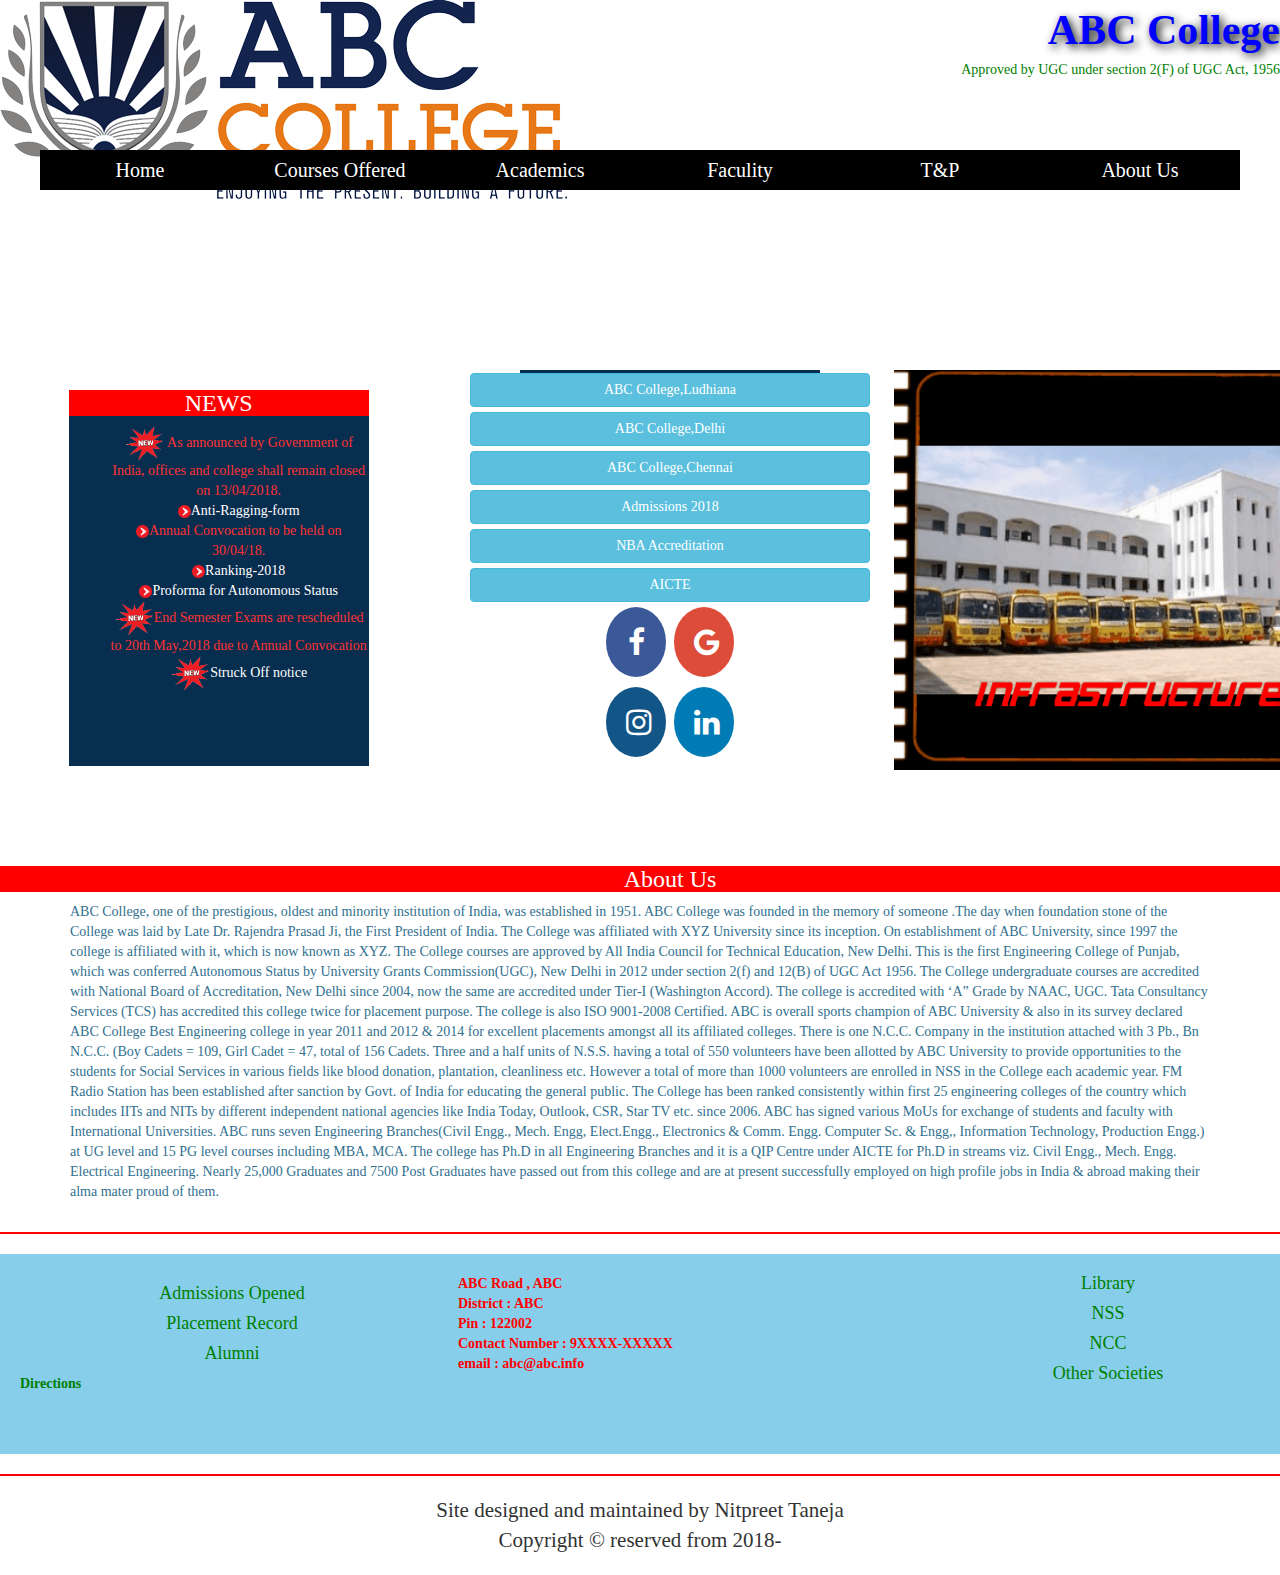
<file: 1607127/WT Project/index.html>
<html>
<head>
<link rel="stylesheet" href="https://cdnjs.cloudflare.com/ajax/libs/font-awesome/4.7.0/css/font-awesome.min.css">
<link rel="stylesheet" href="https://maxcdn.bootstrapcdn.com/bootstrap/3.3.7/css/bootstrap.min.css">
 <script src="https://ajax.googleapis.com/ajax/libs/jquery/3.3.1/jquery.min.js"></script>
 <script src="https://maxcdn.bootstrapcdn.com/bootstrap/3.3.7/js/bootstrap.min.js"></script> 
<link href='https://fonts.googleapis.com/css?family=Cinzel:700' rel='stylesheet' type='text/css'>

 <link rel="stylesheet" href="applied_css.css">
<title>
ABC College,ABC

</title>
</head>
<body>
<div id ="startOfPage">
<img src = "Logo.jpg" alt = "Logo of College" align = "left"> <br> <br> <br> <br>
<div class = "headiing" align = "right"><font color = "Blue">ABC College </font></div>
<div id = "approved" align = "right">Approved by UGC under section 2(F) of UGC Act, 1956 </div>

</div>
<!--<center-->
<div id = "abc" align = "center">
<ul>
<li> <a class = "active" href = "#">Home</a></li>

<li><a>Courses Offered</a>
<ul>
<li> <a href = "WT/engineering.html">BTech</a>
<!--<ul>
<li> <a href = "cse.html">CSE</a></li>
<li> <a href = "it.html">IT</a></li>
<li> <a href = "ece.html">ECE</a></li>
<li> <a href = "ee.html">EE</a></li>
<li> <a href = "me.html">Mechanical</a></li>
<li> <a href = "ce.html">Civil</a></li>
</ul> -->
 </li>
<li> <a href = "WT/bcom.html">BCom</a></li>
<li> <a href = "WT/phd.html">PHD</a></li>
<li> <a href = "WT/mtech.html">MTech</a></li>
<li> <a href = "WT/mba.html">MBA</a></li>

</ul>
</li>
<li> <a href = "http://localhost/1607127/login.php">Academics</a> </li>
<li> <a href = "faculity.html"> Faculity</a> </li>
<li> <a href = "tpcell.html">T&P</a></li>
<li> <a href = "#aboutUs">About Us </a> </li>

</ul>
</div>
<br> <br> <br> <br>
<!--</center-->
<br> <br> <br> <br><br> <br><br>

<div id = "middle_of_page" align = "center">

<div id = "news">
<div id = "newsHeading"> <h3>NEWS </h3> </div>
<div id = "newsContent">
<ol>
<li><img src = "new-gif.gif" height = "35px" width = "40px"> As announced by Government of India, offices and college shall remain closed on 13/04/2018. <br> </li>
<li><img src= "arrow.png"><a href = "antiragging.pdf">Anti-Ragging-form </a><br> </li>
<li><img src= "arrow.png">Annual Convocation to be held on 30/04/18.<br> </li>
<li><a href = "ranking.pdf"><img src= "arrow.png">Ranking-2018 </a> </li>
<li> <a href = "#"><img src= "arrow.png">Proforma for Autonomous Status </a></li>
<li><img src= "new-gif.gif" height = "35px" width = "40px">End Semester Exams are rescheduled to 20th May,2018 due to Annual Convocation</li>
<li><a href= ""><img src= "new-gif.gif" height = "35px" width = "40px">Struck Off notice</a> </li>
</ol>
</div>
</div>
<div id = "btns" align = "center">
<button type="button" class="btn btn-info btn-block"> <a href = "#">ABC College,Ludhiana</a></button>
<button type="button" class="btn btn-info btn-block"><a href = "#">ABC College,Delhi</a></button>
<button type="button" class="btn btn-info btn-block"><a href = "#">ABC College,Chennai</a></button>
<button type="button" class="btn btn-info btn-block"><a href= "#">Admissions 2018</a></button>
<button type="button" class="btn btn-info btn-block"><a href= "#">NBA Accreditation</a></button>
<button type="button" class="btn btn-info btn-block"><a href= "#">AICTE</a></button>
<a href="https://www.facebook.com/nitpreet.taneja.3" class="fa fa-facebook"></a>
<a href="#" class="fa fa-google"></a> <br>
<a href="https://www.instagram.com/nitpreet_taneja" class="fa fa-instagram"></a> 
<a href="#" class="fa fa-linkedin"></a>
</div>

<img src = "infrastructure.gif" height = "400px" width = "446px" id = "infra" align = "right">
</div>

<br> <br> <br> <br> 


<div id = "aboutUs"> <h3>About Us </h3> </div>
<div class = "container">

<p class="text-info">

ABC College, one of the prestigious, oldest and minority institution of India, was established in 1951. ABC College was founded in the memory of someone .The day when foundation stone of the College was laid by Late Dr. Rajendra Prasad Ji, the First President of India.
 
The College was affiliated with XYZ University since its inception. On establishment of ABC University, since 1997 the college is affiliated with it, which is now known as XYZ. The College courses are approved by All India Council for Technical Education, New Delhi. This is the first Engineering College of Punjab, which was conferred Autonomous Status by University Grants Commission(UGC), New Delhi in 2012 under section 2(f) and 12(B) of UGC Act 1956. The College undergraduate courses are accredited with National Board of Accreditation, New Delhi since 2004, now the same are accredited under Tier-I (Washington Accord). The college is accredited with ‘A” Grade by NAAC, UGC. Tata Consultancy Services (TCS) has accredited this college twice for placement purpose. The college is also ISO 9001-2008 Certified.

ABC is overall sports champion of ABC University & also in its survey declared ABC College Best Engineering college in year 2011 and 2012 & 2014 for excellent placements amongst all its affiliated colleges. There is one N.C.C. Company in the institution attached with 3 Pb., Bn N.C.C. (Boy Cadets = 109, Girl Cadet = 47, total of 156 Cadets. Three and a half units of N.S.S. having a total of 550 volunteers have been allotted by ABC University to provide opportunities to the students for Social Services in various fields like blood donation, plantation, cleanliness etc. However a total of more than 1000 volunteers are enrolled in NSS in the College each academic year. FM Radio Station has been established after sanction by Govt. of India for educating the general public.

The College has been ranked consistently within first 25 engineering colleges of the country which includes IITs and NITs by different independent national agencies like India Today, Outlook, CSR, Star TV etc. since 2006. ABC has signed various MoUs for exchange of students and faculty with International Universities.

ABC runs seven Engineering Branches(Civil Engg., Mech. Engg, Elect.Engg., Electronics & Comm. Engg. Computer Sc. & Engg,, Information Technology, Production Engg.) at UG level and 15 PG level courses including MBA, MCA. The college has Ph.D in all Engineering Branches and it is a QIP Centre under AICTE for Ph.D in streams viz. Civil Engg., Mech. Engg. Electrical Engineering. Nearly 25,000 Graduates and 7500 Post Graduates have passed out from this college and are at present successfully employed on high profile jobs in India & abroad making their alma mater proud of them.

</p>

</div>

<hr>
<div id = "endOfPage">
<!--span id = "endCenter"-->
<a href = "#"><h4>Admissions Opened </h4></a>
<a href = "#"><h4>Placement Record</h4></a>
<a href = "#"> <h4>Alumni</h4></a>
<!--/span-->
<b><a href = "https://www.google.co.in/maps/place/GNDEC+Auditorium/@30.8587921,75.8602746,20z/data=!4m5!3m4!1s0x391a828f65ed4ba5:0xead295a718c41a90!8m2!3d30.8589337!4d75.8606601">Directions </a> <br>
ABC Road , ABC <br>
District : ABC <br>
Pin : 122002 <br>
Contact Number : 9XXXX-XXXXX <br>
email : abc@abc.info <br>
</b>
<a href = "#"> <h4>Library</h4></a>
<a href = "#"> <h4>NSS</h4></a>
<a href = "#"> <h4>NCC</h4></a>
<a href = "#"> <h4>Other Societies</h4></a>
</div>
<hr>
<div id = "developers" class = "lead" align = "center">
Site designed and maintained by Nitpreet Taneja<br>
Copyright &copy reserved from 2018-<?php date("Y"); ?>
</div>
</body>
</html>
</file>
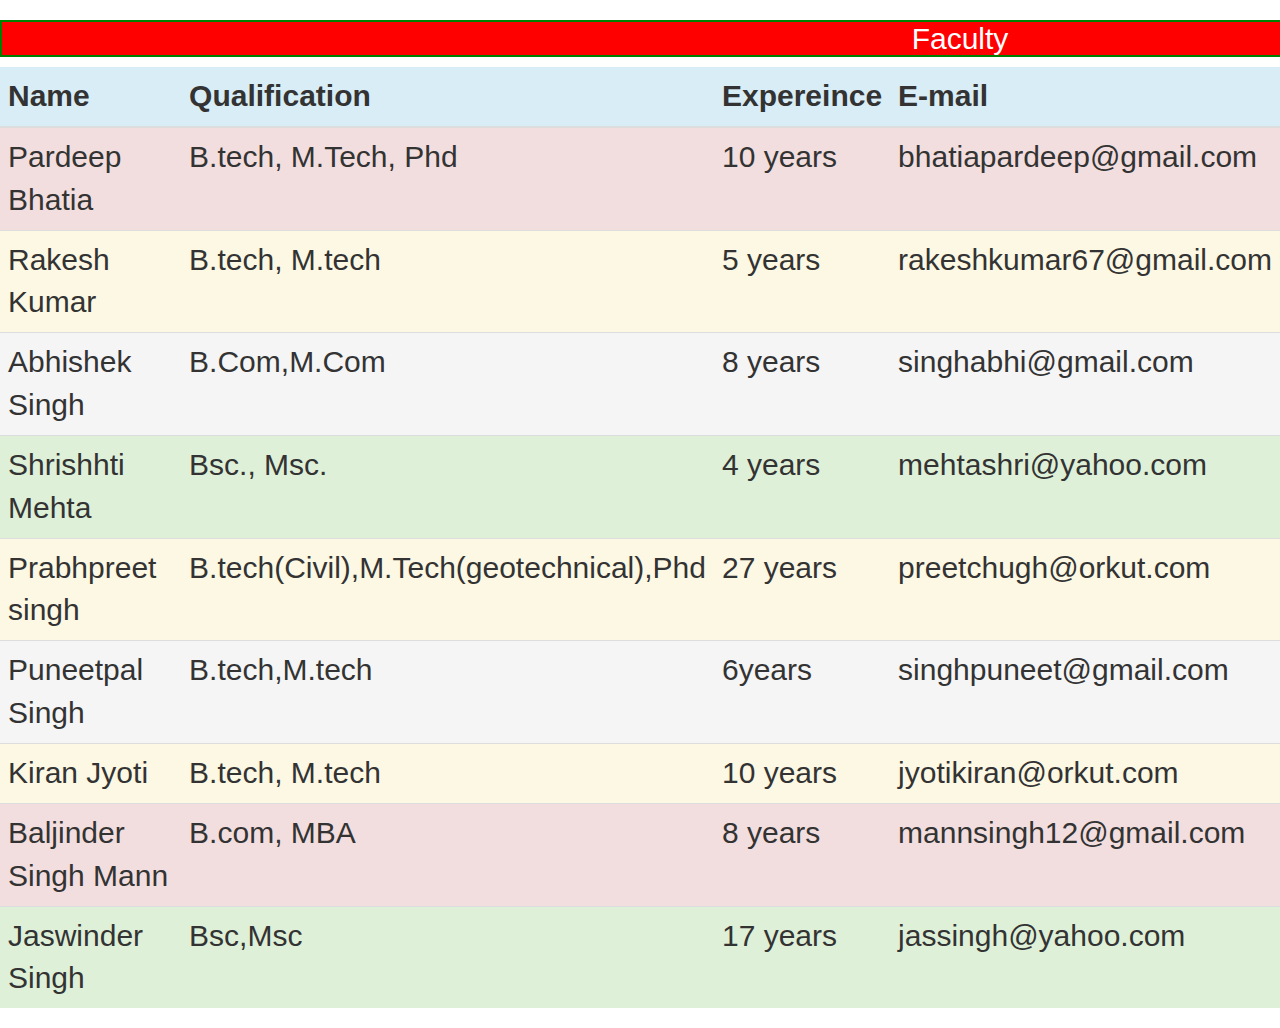
<file: 1607127/WT Project/faculity.html>
<!DOCTYPE html>
<html>
<head>
<link rel="stylesheet" href="https://maxcdn.bootstrapcdn.com/bootstrap/3.3.7/css/bootstrap.min.css">
 <script src="https://ajax.googleapis.com/ajax/libs/jquery/3.3.1/jquery.min.js"></script>
  <script src="https://maxcdn.bootstrapcdn.com/bootstrap/3.3.7/js/bootstrap.min.js"></script>

<style>
body{
    font-size : 3em;

}
#fac{
color : white;
background-color : red;
width : 1920px;
border : 2px solid green; 
text-align : center;
}
</style>
</head>
<body>

<h2 align = "center" id = "fac">Faculty</h2>

<table style="width:100%" class = "table">
<theaD>
  <tr class = "info">
    <th>Name</th>
    <th>Qualification</th> 
    <th>Expereince</th>
   <th>E-mail</th>
  </tr>
</thead>

<tbody>
  <tr class = "danger">
    <td>Pardeep Bhatia</td>
    <td>B.tech, M.Tech, Phd</td>
    <td>10 years</td>
   <td> bhatiapardeep@gmail.com</td>
  </tr>
  <tr class = "warning">
    <td>Rakesh  Kumar </td>
    <td>B.tech, M.tech</td>
    <td>5 years</td>
<td>rakeshkumar67@gmail.com</td> 
</tr>
  <tr class = "active">
    <td>Abhishek Singh</td>
    <td>B.Com,M.Com</td>
    <td>8 years</td>
<td> singhabhi@gmail.com</td>
  </tr>
<tr class = "success">
<td>Shrishhti Mehta </td>
<td>Bsc., Msc.</td>
<td>4 years</td>
<td>mehtashri@yahoo.com</td>
</tr>
<tr class = "warning">
<td> Prabhpreet singh</td>
<td> B.tech(Civil),M.Tech(geotechnical),Phd</td>
<td> 27 years</td>
<td>preetchugh@orkut.com</td>
</tr>
<tr class="active">
<td>Puneetpal Singh</td>
<td>B.tech,M.tech</td>
<td>6years</td>
<td>singhpuneet@gmail.com</td>
</tr>
<tr class="warning">
<td>Kiran Jyoti</td>
<td>B.tech, M.tech</td>
<td>10 years</td>
<td>jyotikiran@orkut.com</td>
</tr>
<tr class="danger">
<td>Baljinder Singh Mann</td>
<td>B.com, MBA</td>
<td>8 years</td>
<td>mannsingh12@gmail.com</td>
</tr>
<tr class = "success">
<td>Jaswinder Singh</td>
<td>Bsc,Msc</td>
<td>17 years</td>
<td>jassingh@yahoo.com</td>
</tr>
</tbody>
</table>

</body>
</html>
</file>
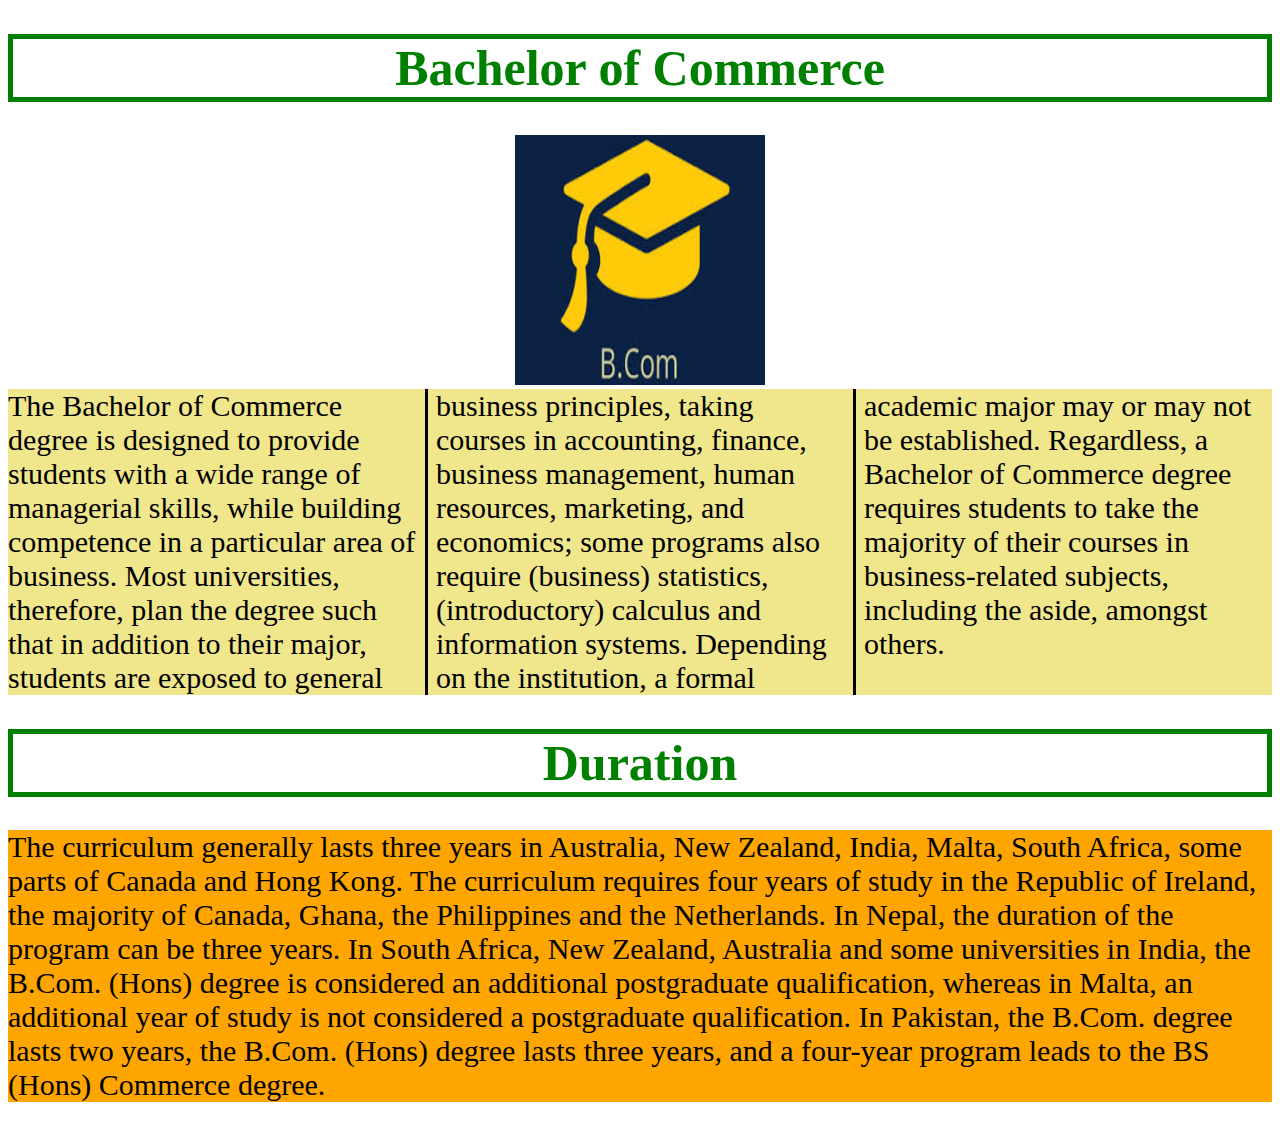
<file: 1607127/WT Project/WT/bcom.html>
<!DOCTYPE html>
<html>
<head>
<style>
.newspaper {
    column-count: 3;
    column-gap: 20px;
    column-rule-style: solid;
    font-size:30px;
    background-color: khaki;
    background-size: 250px 250px;
    background-repeat: no-repeat;
    background-position: center;    
}
p {
    font-size:30px;
    background-color: orange;
    background-size: 250px 250px;
    background-repeat: no-repeat;
    background-position: center;    
}
h1 {

    font-size:50px;
    color: green;
    text-align: center;
    border-style: solid;
    border-width: 5px;
}
</style>
</head>
<body>
<center>
<h1>Bachelor of Commerce</h1>
<img src="bcom.jpeg" width=250 height=250></center>
<div class="newspaper">
The Bachelor of Commerce degree is designed to provide students with a wide range of managerial skills, while building competence in a particular area of business. Most universities, therefore, plan the degree such that in addition to their major, students are exposed to general business principles, taking courses in accounting, finance, business management, human resources, marketing, and economics; some programs also require (business) statistics, (introductory) calculus and information systems. Depending on the institution, a formal academic major may or may not be established. Regardless, a Bachelor of Commerce degree requires students to take the majority of their courses in business-related subjects, including the aside, amongst others.
</div>
<h1>Duration</h1>
<p>The curriculum generally lasts three years in Australia, New Zealand, India, Malta, South Africa, some parts of Canada and Hong Kong. The curriculum requires four years of study in the Republic of Ireland, the majority of Canada, Ghana, the Philippines and the Netherlands. In Nepal, the duration of the program can be three years.
In South Africa, New Zealand, Australia and some universities in India, the B.Com. (Hons) degree is considered an additional postgraduate qualification, whereas in Malta, an additional year of study is not considered a postgraduate qualification. In Pakistan, the B.Com. degree lasts two years, the B.Com. (Hons) degree lasts three years, and a four-year program leads to the BS (Hons) Commerce degree.
</p>
</body>
</html>
</file>
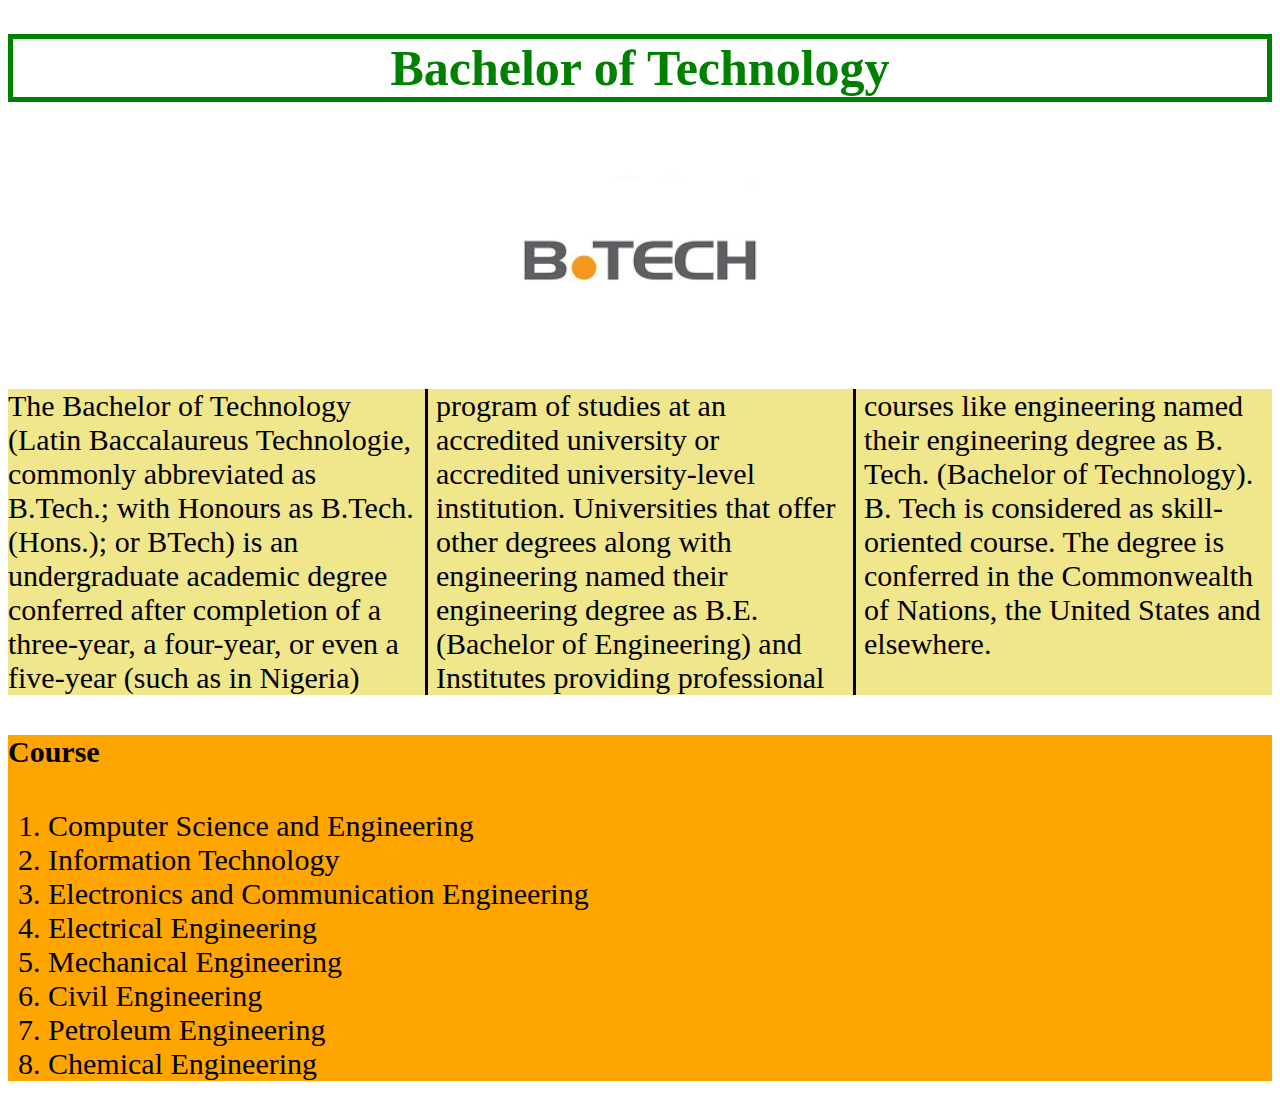
<file: 1607127/WT Project/WT/engineering.html>
<!DOCTYPE html>
<html>
<head>
<style>
.newspaper {
    column-count: 3;
    column-gap: 20px;
    column-rule-style: solid;
    font-size:30px;
    background-color: khaki;
    background-size: 250px 250px;
    background-repeat: no-repeat;
    background-position: center;    
}
#a {
    font-size:30px;
    background-color: orange;
    background-size: 250px 250px;
    background-repeat: no-repeat;
    background-position: center;    
}
h1 {
	font-size:50px;
    color: green;
    text-align: center;
    border-style: solid;
    border-width: 5px;
}
</style>
</head>
<body>
<center>
<h1>Bachelor of Technology</h1>
<img src="Btech.png" width=250 height=250></center>
<div class="newspaper">
The Bachelor of Technology (Latin Baccalaureus Technologie, commonly abbreviated as B.Tech.; with Honours as B.Tech. (Hons.); or BTech) is an undergraduate academic degree conferred after completion of a three-year, a four-year, or even a five-year (such as in Nigeria) program of studies at an accredited university or accredited university-level institution. Universities that offer other degrees along with engineering named their engineering degree as B.E. (Bachelor of Engineering) and Institutes providing professional courses like engineering named their engineering degree as B. Tech. (Bachelor of Technology). B. Tech is considered as skill-oriented course. The degree is conferred in the Commonwealth of Nations, the United States and elsewhere.
</div>
<div id="a"><h4>Course</h4>
<ol>
<li>Computer Science and Engineering</li>
<li>Information Technology</li>
<li>Electronics and Communication Engineering</li>
<li>Electrical Engineering</li>
<li>Mechanical Engineering</li>
<li>Civil Engineering</li>
<li>Petroleum Engineering</li>
<li>Chemical Engineering</li>
</ol></div>
</body>
</html>
</file>
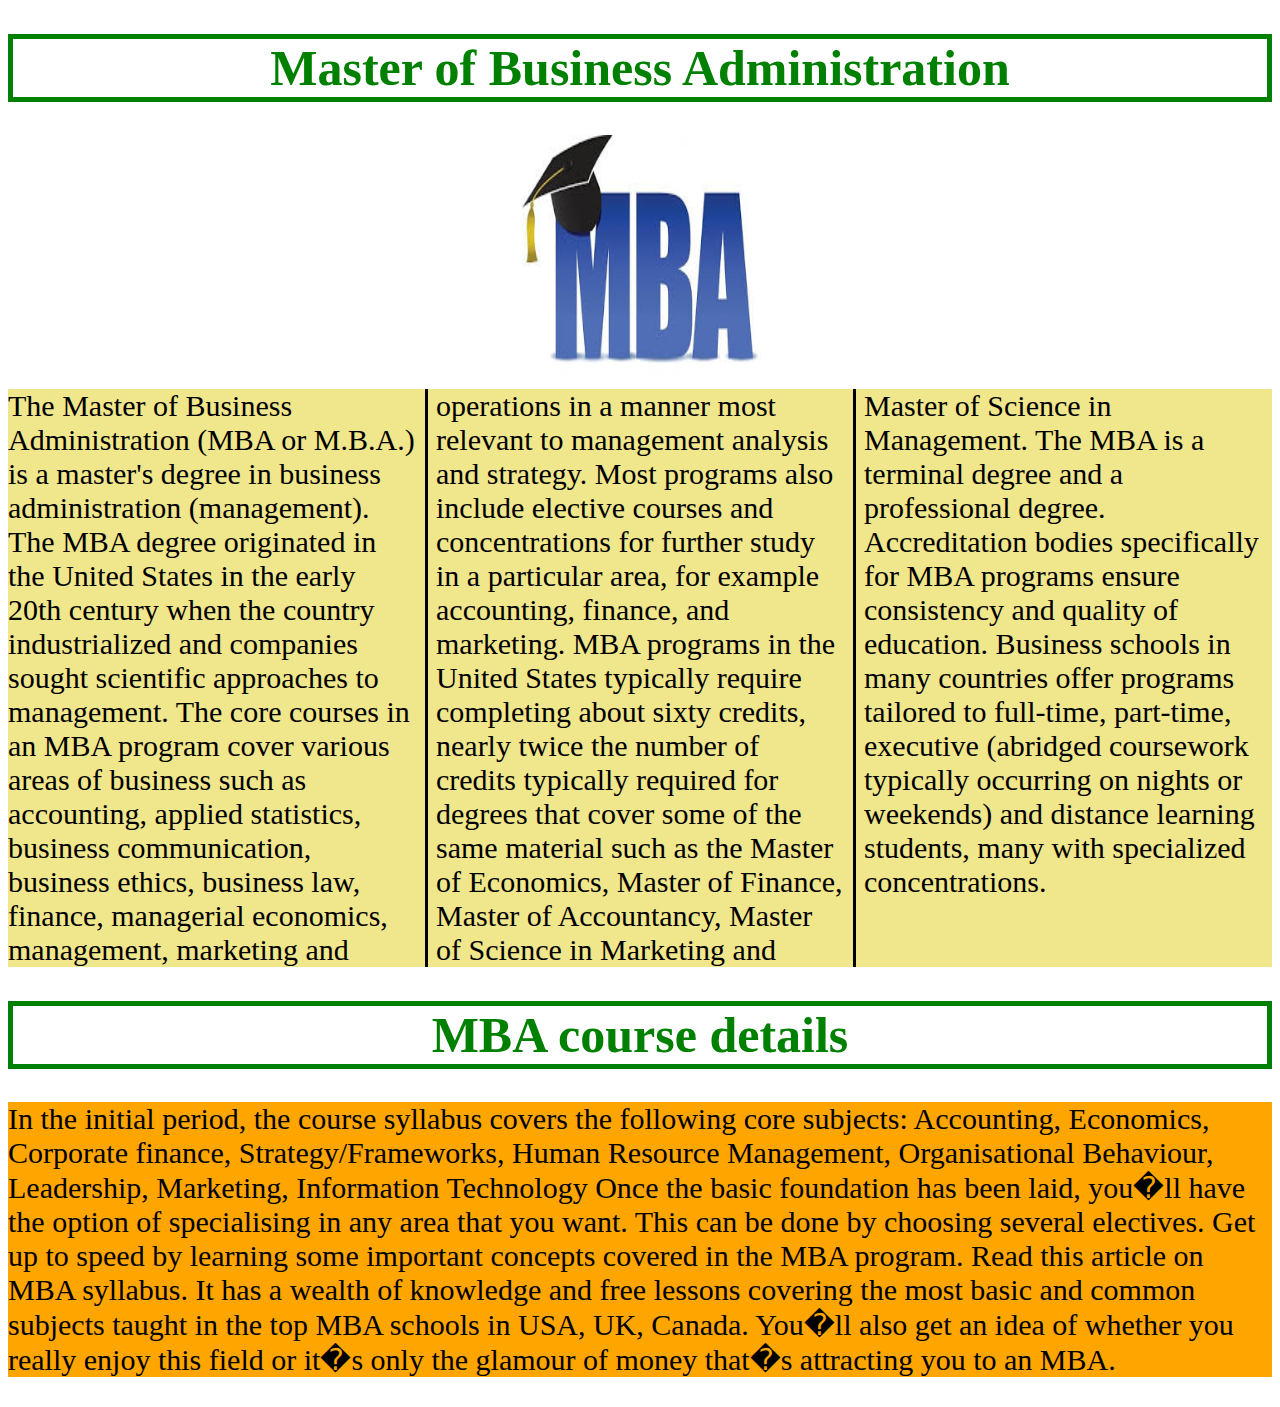
<file: 1607127/WT Project/WT/mba.html>
<!DOCTYPE html>
<html>
<head>
<style>
.newspaper {
    column-count: 3;
    column-gap: 20px;
    column-rule-style: solid;
    font-size:30px;
    background-color: khaki;
    background-size: 250px 250px;
    background-repeat: no-repeat;
    background-position: center;    
}
p {
    font-size:30px;
    background-color: orange;
    background-size: 250px 250px;
    background-repeat: no-repeat;
    background-position: center;    
}
h1 {

    font-size:50px;
    color: green;
    text-align: center;
    border-style: solid;
    border-width: 5px;
}
</style>
</head>
<body>
<center>
<h1>Master of Business Administration</h1>

<img src="mba.jpeg" width=250 height=250></center>
<div class="newspaper">
The Master of Business Administration (MBA or M.B.A.) is a master's degree in business administration (management). The MBA degree originated in the United States in the early 20th century when the country industrialized and companies sought scientific approaches to management. The core courses in an MBA program cover various areas of business such as accounting, applied statistics, business communication, business ethics, business law, finance, managerial economics, management, marketing and operations in a manner most relevant to management analysis and strategy.

Most programs also include elective courses and concentrations for further study in a particular area, for example accounting, finance, and marketing. MBA programs in the United States typically require completing about sixty credits, nearly twice the number of credits typically required for degrees that cover some of the same material such as the Master of Economics, Master of Finance, Master of Accountancy, Master of Science in Marketing and Master of Science in Management.

The MBA is a terminal degree and a professional degree. Accreditation bodies specifically for MBA programs ensure consistency and quality of education. Business schools in many countries offer programs tailored to full-time, part-time, executive (abridged coursework typically occurring on nights or weekends) and distance learning students, many with specialized concentrations.
</div>
<h1>MBA course details</h1>
<p>In the initial period, the course syllabus covers the following core subjects:

Accounting, Economics, Corporate finance, Strategy/Frameworks, Human Resource Management, Organisational Behaviour, Leadership, Marketing, Information Technology

Once the basic foundation has been laid, you�ll have the option of specialising in any area that you want. This can be done by choosing several electives.

Get up to speed by learning some important concepts covered in the MBA program. Read this article on MBA syllabus. It has a wealth of knowledge and free lessons covering the most basic and common subjects taught in the top MBA schools in USA, UK, Canada. You�ll also get an idea of whether you really enjoy this field or it�s only the glamour of money that�s attracting you to an MBA.
</p>
</body>
</html>
</file>
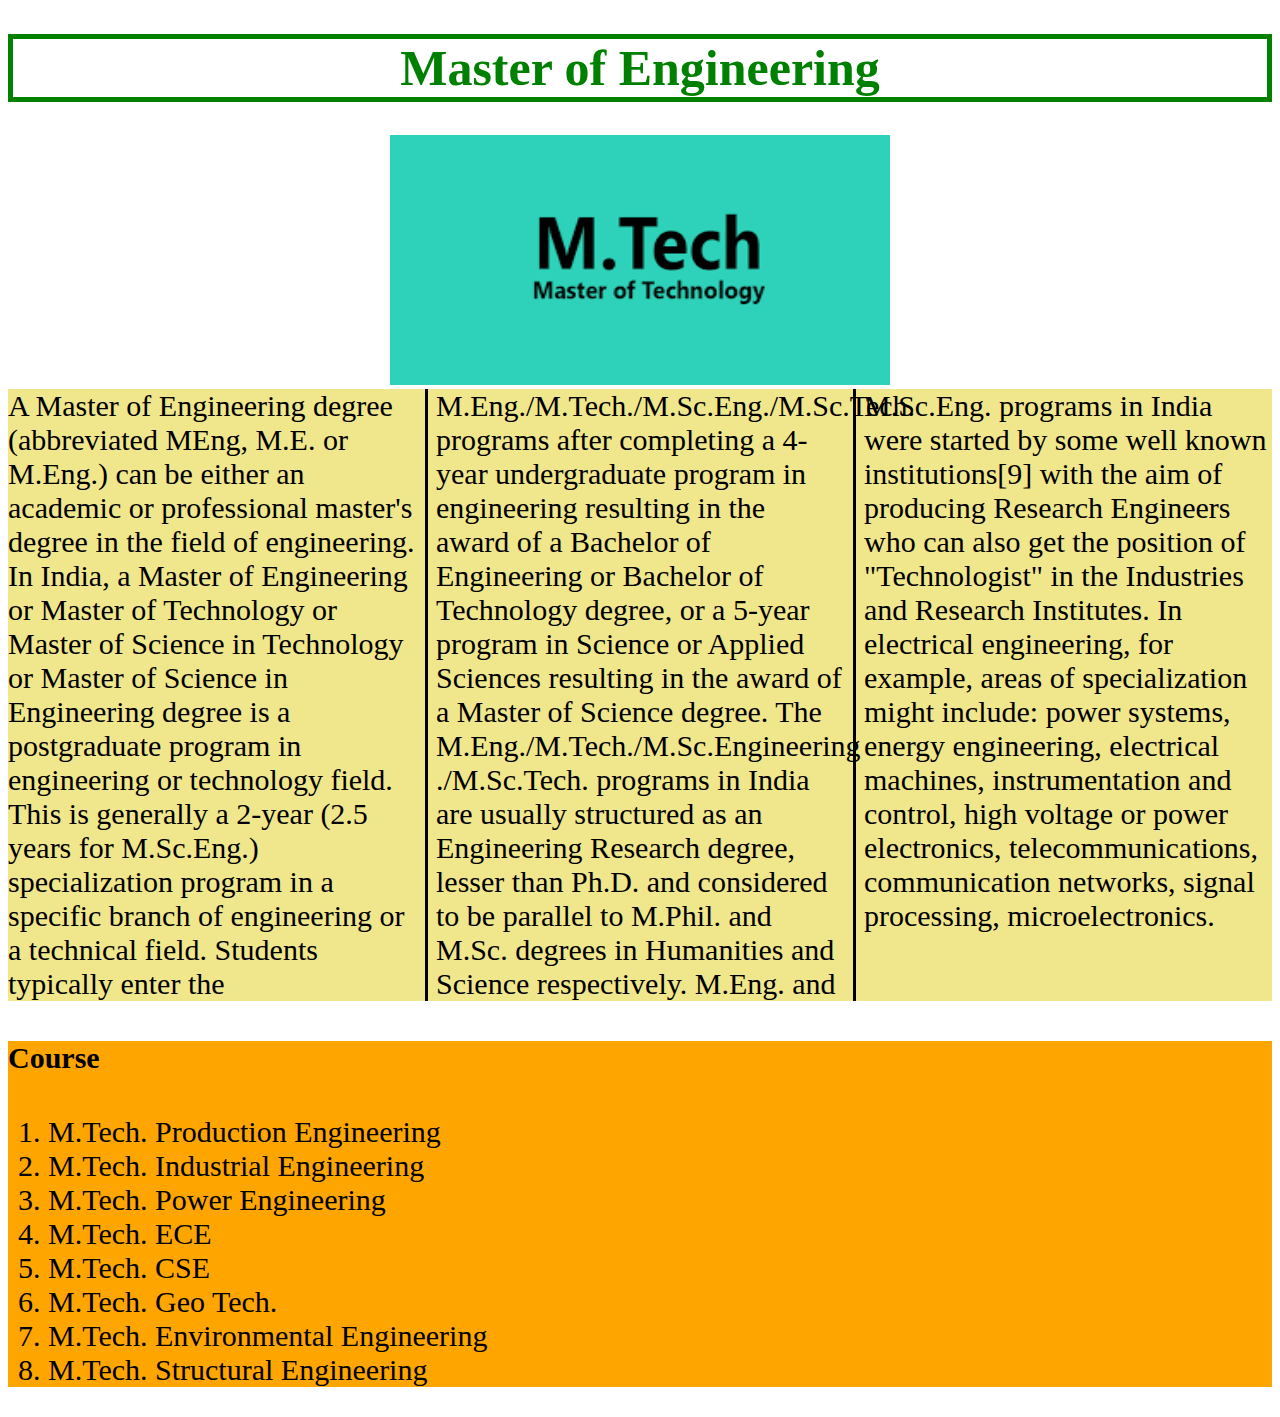
<file: 1607127/WT Project/WT/mtech.html>
<!DOCTYPE html>
<html>
<head>
<style>
.newspaper {
    column-count: 3;
    column-gap: 20px;
    column-rule-style: solid;
    font-size:30px;
    background-color: khaki;
    background-size: 250px 250px;
    background-repeat: no-repeat;
    background-position: center;    
}
#a {
    font-size:30px;
    background-color: orange;
    background-size: 250px 250px;
    background-repeat: no-repeat;
    background-position: center;    
}
h1 {

    font-size:50px;
    color: green;
    text-align: center;
    border-style: solid;
    border-width: 5px;
}
</style>
</head>
<body>
<center>
<h1>Master of Engineering</h1>
<img src="mtech.png" width=500 height=250></center>
<div class="newspaper">
A Master of Engineering degree (abbreviated MEng, M.E. or M.Eng.) can be either an academic or professional master's degree in the field of engineering.
In India, a Master of Engineering or Master of Technology or Master of Science in Technology or Master of Science in Engineering degree is a postgraduate program in engineering or technology field. This is generally a 2-year (2.5 years for M.Sc.Eng.) specialization program in a specific branch of engineering or a technical field. Students typically enter the M.Eng./M.Tech./M.Sc.Eng./M.Sc.Tech. programs after completing a 4-year undergraduate program in engineering resulting in the award of a Bachelor of Engineering or Bachelor of Technology degree, or a 5-year program in Science or Applied Sciences resulting in the award of a Master of Science degree.
The M.Eng./M.Tech./M.Sc.Engineering ./M.Sc.Tech. programs in India are usually structured as an Engineering Research degree, lesser than Ph.D. and considered to be parallel to M.Phil. and M.Sc. degrees in Humanities and Science respectively. M.Eng. and M.Sc.Eng. programs in India were started by some well known institutions[9] with the aim of producing Research Engineers who can also get the position of "Technologist" in the Industries and Research Institutes. In electrical engineering, for example, areas of specialization might include: power systems, energy engineering, electrical machines, instrumentation and control, high voltage or power electronics, telecommunications, communication networks, signal processing, microelectronics.
</div>
<div id="a"><h4>Course</h4>
<ol>
<li>M.Tech. Production Engineering</li>
<li>M.Tech. Industrial Engineering</li>
<li>M.Tech. Power Engineering</li>
<li>M.Tech. ECE </li>
<li>M.Tech. CSE</li>
<li>M.Tech. Geo Tech.</li>
<li>M.Tech. Environmental Engineering</li>
<li>M.Tech. Structural Engineering</li>
</ol></div>
</body>
</html>
</file>
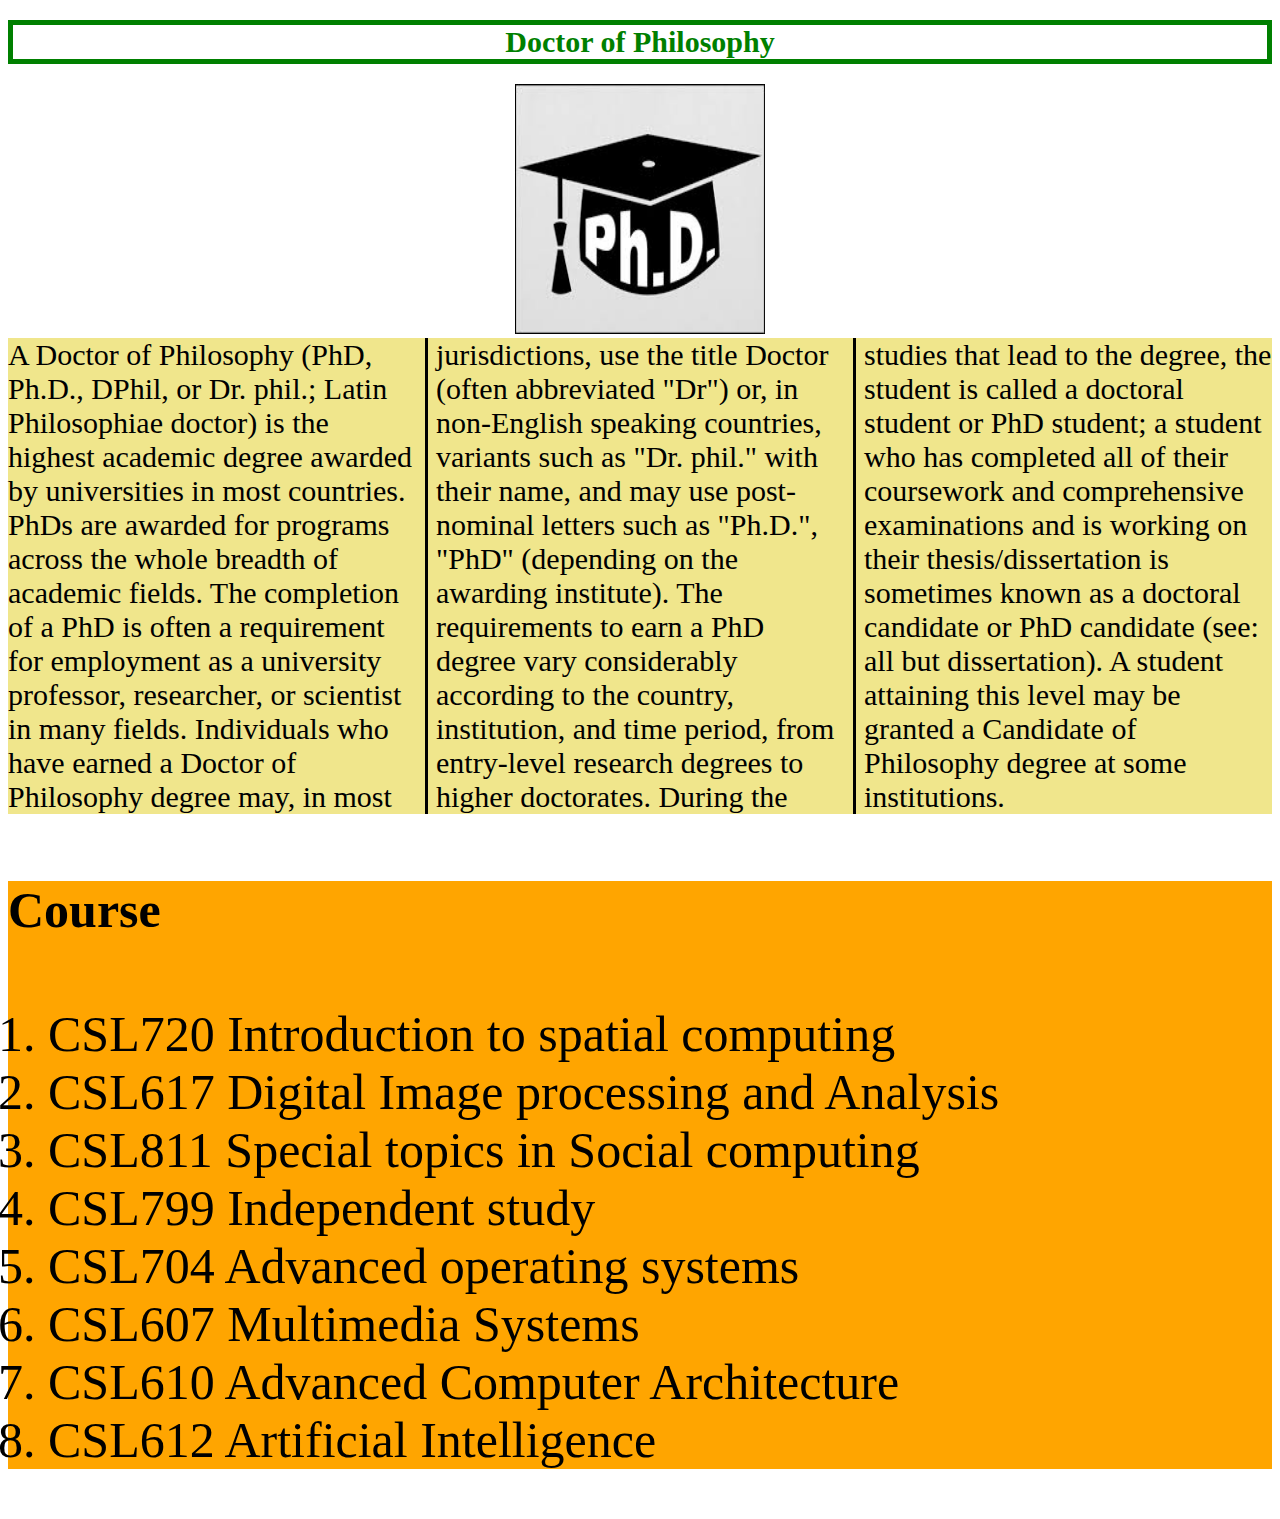
<file: 1607127/WT Project/WT/phd.html>
<!DOCTYPE html>
<html>
<head>
<style>
.newspaper {
    column-count: 3;
    column-gap: 20px;
    column-rule-style: solid;
    font-size:30px;
    background-color: khaki;
    background-size: 250px 250px;
    background-repeat: no-repeat;
    background-position: center;    
}
#a {
    font-size:50px;
    background-color: orange;
    background-size: 250px 250px;
    background-repeat: no-repeat;
    background-position: center;    
}
h1 {

    font-size:30px;
    color: green;
    text-align: center;
    border-style: solid;
    border-width: 5px;
}
</style>
</head>
<body>
<center>
<h1>Doctor of Philosophy</h1>
<img src="phd.jpeg" width=250 height=250></center>
<div class="newspaper">
A Doctor of Philosophy (PhD, Ph.D., DPhil, or Dr. phil.; Latin Philosophiae doctor) is the highest academic degree awarded by universities in most countries. PhDs are awarded for programs across the whole breadth of academic fields. The completion of a PhD is often a requirement for employment as a university professor, researcher, or scientist in many fields. Individuals who have earned a Doctor of Philosophy degree may, in most jurisdictions, use the title Doctor (often abbreviated "Dr") or, in non-English speaking countries, variants such as "Dr. phil." with their name, and may use post-nominal letters such as "Ph.D.", "PhD" (depending on the awarding institute).
The requirements to earn a PhD degree vary considerably according to the country, institution, and time period, from entry-level research degrees to higher doctorates. During the studies that lead to the degree, the student is called a doctoral student or PhD student; a student who has completed all of their coursework and comprehensive examinations and is working on their thesis/dissertation is sometimes known as a doctoral candidate or PhD candidate (see: all but dissertation). A student attaining this level may be granted a Candidate of Philosophy degree at some institutions.
</div>
<div id="a"><h4>Course</h4>
<ol>
<li>CSL720 Introduction to spatial computing</li>
<li>CSL617 Digital Image processing and Analysis</li>
<li>CSL811 Special topics in Social computing</li>
<li>CSL799 Independent study</li>
<li>CSL704 Advanced operating systems</li>
<li>CSL607 Multimedia Systems</li>
<li>CSL610 Advanced Computer Architecture</li>
<li>CSL612 Artificial Intelligence</li>
</ol></div>
</body>
</html>
</file>
<file: 1607127/WT Project/applied_css.css>
<style>
@import url(https://fonts.googleapis.com/css?family=Cinzel:700);
/*#headiing {
  
}*/
@font-face{
	font-family : Kavivanar;
	src : url("https://fonts.google.com/specimen/Kavivanar");
}
*{
	font-family : Kavivanar;
}
#startOfPage #approved{
	color:green;
}
#image{
	column-count : 2;
}
#startOfPage{
	column-count : 2;
}
.headiing{
color : blue;
text-align : right;
font-size: 3em;
font-weight : bold;
/*font-family: 'Tangerine', serif;
  font-size: 48px;*/
 font-family: 'Cinzel', serif;
text-shadow : 3px 3px 10px black;

}
#middle_of_page{
	width : 1340px;
	column-count : 3;
	
}
#middle_of_page #btns{
	width : 400px;
	margin-left : auto;
	margin-right : auto;
}
#middle_of_page #btns a{
	color : white;
}
}
#abc ul{
	
    margin: 0px;
	padding : 0px;
    background-color: black;
	color : white;
	
}
/*marquee{
    white-space:nowrap;
	display : inline;
	overflow: hidden;
}
marquee p{
	display: inline-block;
}*/
#abc ul li a{
	color : white;
	text-decoration: none;
	display : block;
}
#abc ul li{
	width:200px;
	height:40px;
	float: left;
	background-color :black;
	color: white;
	text-decoration: none;
	font-size : 20px;
	line-height : 40px;
	text-align : center;
	list-style-type: none;
}

#abc li a:hover{
	background-color: green;
	text-decoration: none;
}

#abc ul li ul li{
	display :  none;
	text-align : center;
	text-height : 10px;
}
#abc ul li:hover ul li{
	display : block;
	
}



.fa-facebook {
  background: #3B5998;
  color: white;
  
}
.fa-google {
  background: #dd4b39;
  color: white;
}

.fa-instagram {
  background: #125688;
  color: white;
  }
.fa-linkedin {
  background: #007bb5;
  color: white;
}
.fa {
  padding: 20px;
  font-size: 30px;
  width: 60px;
  text-align: center;
  text-decoration: none;
  margin: 5px 2px;
  border-radius : 50%;
  height : 70px;
}

.fa:hover {
    opacity: 0.7;
	text-decoration : none;
}


#gif{
	float : right;
}
#news{
	background-color : #072d4f;
	color : #ff3333;
	display : block;
	height : 380px;
	width : 300px;
	/*margin : 0px;
	padding : 0px;
	font-family : Arial;

	font-size : 16px;*/
	
}
#news ol #newsContent{
	
	overflow : hidden;	
	text-align-last: justify;
	margin-left : 0px;
	padding: 0px;
	}
#news ol li{
	list-style-type: none;	
	}
#news a{
	color: white;
}
#news #newsHeading{
	background-color: red;
	color: white;
	width : 300px;
	text-align : center;
	padding : 0px; 
	
}
#aboutUs{
	width : 1340px;
	background-color: red;
	color : white;
	text-align : center;
}
hr{
	border-width : 1px;
	border-color : red;
	border-style : solid;
}
#endOfPage{
	background-color : skyblue;
	color : red;
	height : 200px;
	width : 1340px;	
	column-count : 3;
	padding : 20px;
}
#endOfPage a{
	color : green;
	text-decoration: none;
}
#endOfPage a:hover{
	text-decoration : underline;
	display : inline;
	}
#endOfPage h4{
	text-align : center;
}	
/*#endCenter{
	text-align : center;
}*/
#developer{
	background-color : skyblue;
	color : red;

}
</style>
</file>
